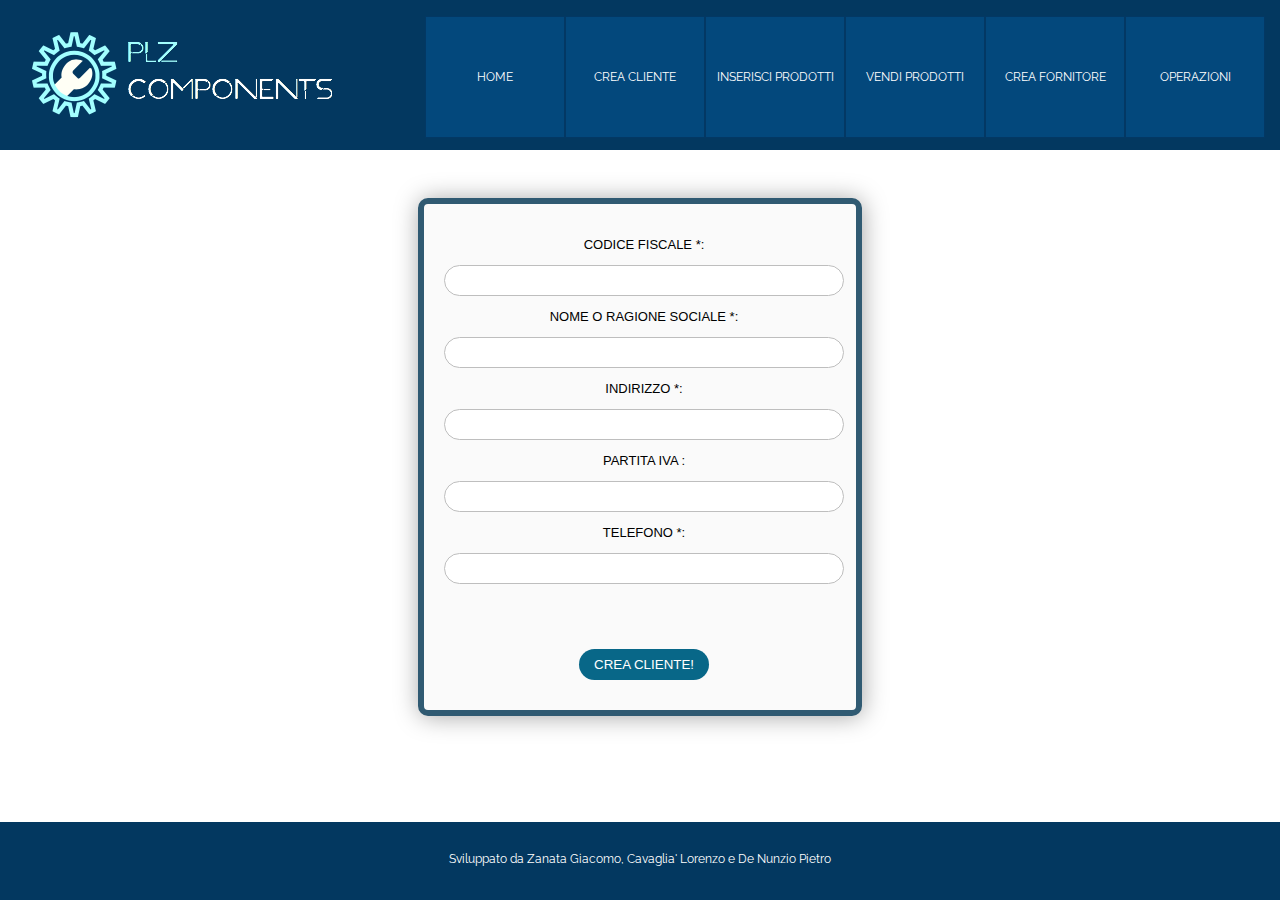
<file: crea_cliente.html>
<html>
<head>
  <title>CREA CLIENTE | PLZCOMPONENTS</title>
  <link href="https://fonts.googleapis.com/css?family=Raleway" rel="stylesheet">
  <link rel="shortcut icon" href="resources/title_logo.png" />
</head>
<body>
  <link rel="stylesheet" type="text/css" href="style.css">

  <div id="header" class="header">

    <div id="logo">
     <a href="index.html"> <img src="logo.png"> </a>
    </div>

    <div id="menu">
      <ul>
        <li><a href="index.html">HOME</a><li>
        <li><a href="crea_cliente.html">CREA CLIENTE</a><li>
        <li><a href="inserisci_prodotti.php">INSERISCI PRODOTTI</a><li>
        <li><a href="vendi_prodotti.php">VENDI PRODOTTI</a><li>
        <li><a href="crea_fornitore.html">CREA FORNITORE</a><li>
        <li><a href="operazioni.html">OPERAZIONI</a><li>
      </ul>
    </div>

  </div>

  <div id="main_cf" class="main">
    <br><br>
    <form action="crea_cliente.php" method="POST" class="customForm customStyle">
        <center><p>CODICE FISCALE *:</p>
        <input class="field-long" type="text" name="Codice_Fiscale">
        <p>NOME O RAGIONE SOCIALE *:</p>
        <input class="field-long" type="text" name="nome_o_ragione_sociale">
        <p>INDIRIZZO *:</p>
        <input class="field-long" type="text" name="Indirizzo">
        <p>PARTITA IVA :</p>
        <input class="field-long" type="number" name="P_Iva">
        <p>TELEFONO *:</p>
        <input class="field-long" type="number" name="Telefono"><br><br><br>
        <br>
        <button onclick="submit"> CREA CLIENTE! </button></center>
    </form>
    <br><br><br>
  </div>

  <div id="footer" class="footer">
    <p id="fp"> Sviluppato da Zanata Giacomo, Cavaglia' Lorenzo e De Nunzio Pietro<p>
  </div>
</body>
</html>
</file>
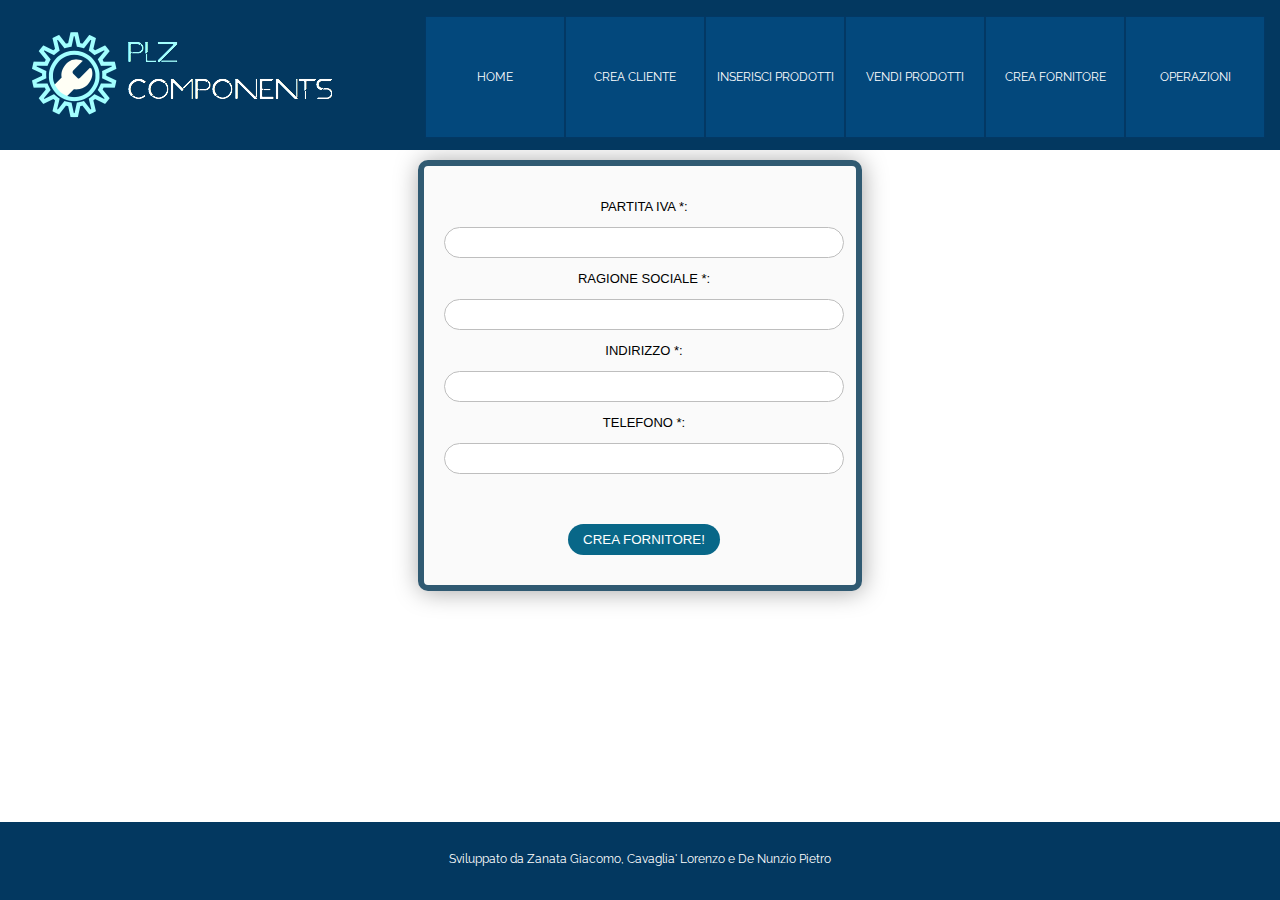
<file: crea_fornitore.html>
<html>
<head>
  <title>CREA FORNITORE | PLZCOMPONENTS</title>
  <link href="https://fonts.googleapis.com/css?family=Raleway" rel="stylesheet">
  <link rel="shortcut icon" href="resources/title_logo.png" />
</head>
<body>
  <link rel="stylesheet" type="text/css" href="style.css">

  <div id="header" class="header">

    <div id="logo">
     <a href="index.html"> <img src="logo.png"> </a>
    </div>

    <div id="menu">
      <ul>
        <li><a href="index.html">HOME</a><li>
        <li><a href="crea_cliente.html">CREA CLIENTE</a><li>
        <li><a href="inserisci_prodotti.php">INSERISCI PRODOTTI</a><li>
        <li><a href="vendi_prodotti.php">VENDI PRODOTTI</a><li>
        <li><a href="crea_fornitore.html">CREA FORNITORE</a><li>
        <li><a href="operazioni.html">OPERAZIONI</a><li>
      </ul>
    </div>

  </div>

  <div id="main_cf" class="main">
    <form action="crea_fornitore.php" method="POST" class="customForm customStyle">
        <center><p>PARTITA IVA *:</p>
        <input class="field-long" type="number" name="p_iva">
        <p>RAGIONE SOCIALE *:</p>
        <input class="field-long" type="text" name="rag_soc">
        <p>INDIRIZZO *:</p>
        <input class="field-long" type="text" name="Indirizzo">
        <p>TELEFONO *:</p>
        <input class="field-long" type="number" name="Telefono"><br><br><br>
        <button onclick="submit"> CREA FORNITORE! </button></center>
    </form>
  </div>

  <div id="footer" class="footer">
    <p id="fp"> Sviluppato da Zanata Giacomo, Cavaglia' Lorenzo e De Nunzio Pietro<p>
  </div>
</body>
</html>
</file>
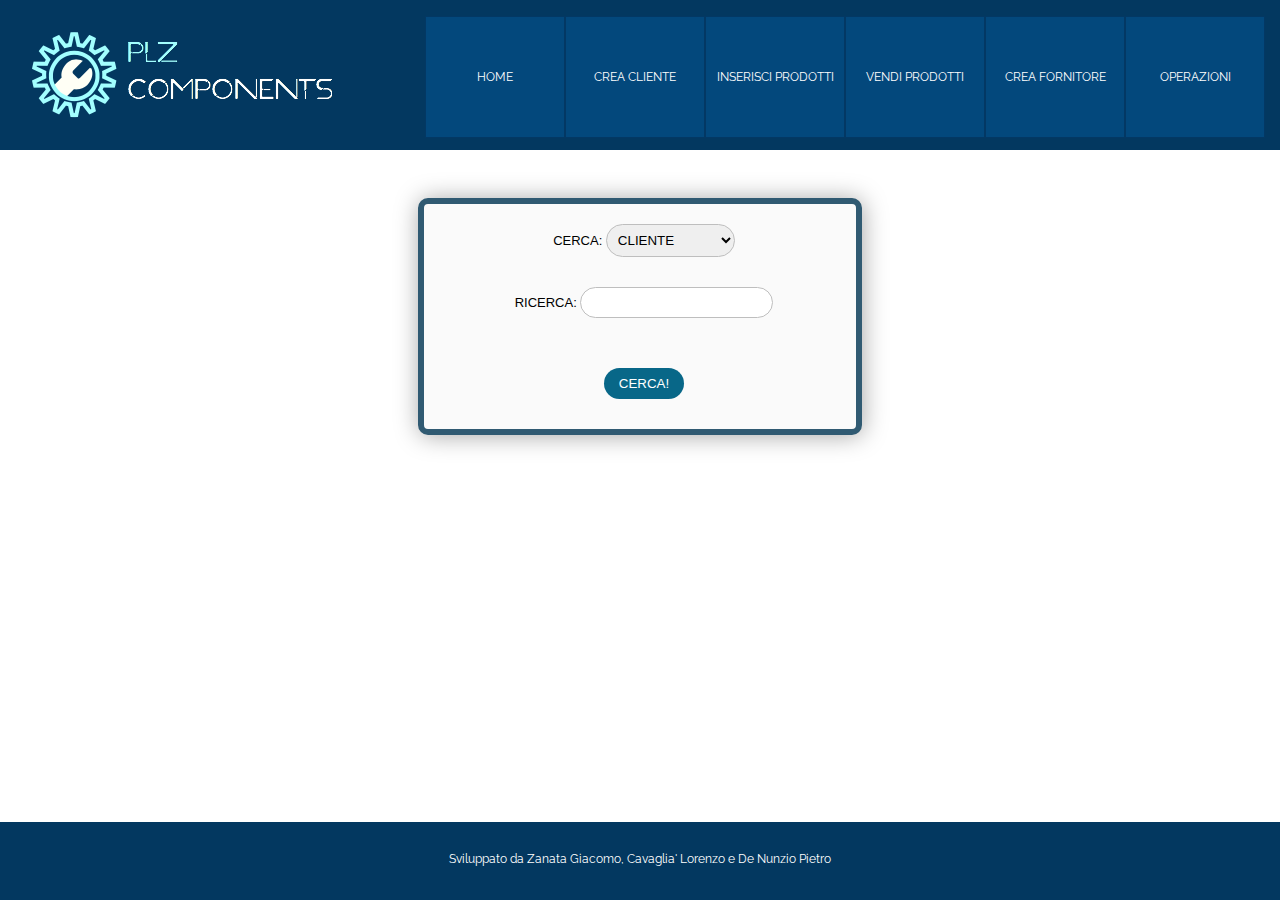
<file: operazioni.html>
<html>
<head>
  <title>OPERAZIONI | PLZCOMPONENTS</title>
  <link href="https://fonts.googleapis.com/css?family=Raleway" rel="stylesheet">
  <link rel="shortcut icon" href="resources/title_logo.png" />
</head>
<body>
  <link rel="stylesheet" type="text/css" href="style.css">

  <div id="header" class="header">

    <div id="logo">
     <a href="index.html"> <img src="logo.png"> </a>
    </div>

    <div id="menu">
      <ul>
        <li><a href="index.html">HOME</a><li>
        <li><a href="crea_cliente.html">CREA CLIENTE</a><li>
        <li><a href="inserisci_prodotti.php">INSERISCI PRODOTTI</a><li>
        <li><a href="vendi_prodotti.php">VENDI PRODOTTI</a><li>
        <li><a href="crea_fornitore.html">CREA FORNITORE</a><li>
        <li><a href="operazioni.html">OPERAZIONI</a><li>
      </ul>
    </div>

  </div>

  <div id="main_cf" class="main">

    <br><br>

  <center>
  <form action="cerca.php" method="POST" class="customForm customStyle">

    CERCA:
    <select name="search">
      <option value="cliente"> CLIENTE </option>
      <option value="fornitori"> FORNITORE </option>
      <option value="vendite"> VENDITA </option>
      <option value="acquisti"> INSERIMENTO </option>
    </select>
    <br>
    <br>
    <br>
    RICERCA:
    <input type="text" name="search_query">
    <br>
    <br>
    <br>
    <button type="submit"> CERCA! </button>

  </form>
  </center>

  </div>

  <br><br><br><br>

  <div id="footer" class="footer">
    <p id="fp"> Sviluppato da Zanata Giacomo, Cavaglia' Lorenzo e De Nunzio Pietro<p>
  </div>

</body>
</html>
</file>
<file: style.css>
body {
	margin: 0;
}

.header{
background-color: #033860;
width: auto;
height: auto;
min-height: 150px;
min-width: 800px;
position: fixed;
top: 0px;
left: 0px;
right: 0px;
z-index: 2;
text-align: right;
}


.mySlides{
	width: 100%;
	height: 100%;
	position: absolute;
}

.main{
  padding: 50px;
	padding-top: 150px;
  width: auto;
  height: auto;
  background-color: white;
  left: 0px;
  right: 0px;
  z-index: 0;
  text-align: center;
  font-family: 'Raleway', sans-serif;
}

hr {
	width: 100%;
}

.footer{
  width: auto;
  height: auto;
  min-height: 50px;
  min-width: 800px;
  position: fixed;
  bottom: 0px;
  left: 0px;
  right: 0px;
  background-color: #033860;
  z-index: 2;
  text-align: center;
}

#logo{
  position: fixed;
  top: 22px;
  left: 22px;
}

#fp{
  text-align: center;
  font-size: 12px;
  font-family: 'Raleway', sans-serif;
  color: white;
  line-height: 50px;
}

#menu li{
  line-height: 120px;
	float: left;
	width: 140px;
	text-align: center;
  font-size: 12px;
	list-style: none;
  font-family: 'Raleway', sans-serif;
}

#menu ul {
  position: fixed;
  right: -825px;
}

#menu li a{
  background-color: #03487C;
	color: #FFF;
	text-decoration: none;
	display: block;
  border: 1px solid #033864;
}

#menu li a:hover {
	text-shadow: 0px 0px 30px #86BBD8;
}

#menu ul ul:hover {
	box-shadow: 0px 20px 30px #86BBD8;
}

#main_cf{
  text-align: left;
  left: 16px;
}

#p_error{
  color: red;
}

#p_insert{
  color: green;
  font-weight: bold;
}

.mySlides {
	display:none;
}

.table_default th,
.table_default td {
	border: 1px solid;
	border-color: #0a0a0a;
	margin: 0;
	padding: 5px;

}

/* CSS Form */

.customForm{
    max-width: 450px;
    background: #FAFAFA;
    padding: 30px;
    margin: 50px auto;
    box-shadow: 1px 1px 25px rgba(0, 0, 0, 0.35);
    border-radius: 10px;
    border: 6px solid #305A72;
}
.customForm ul{
    padding:0;
    margin:0;
    list-style:none;
}
.customForm ul li{
    display: block;
    margin-bottom: 10px;
    min-height: 35px;
}
.customForm ul li  .field-style{
    box-sizing: border-box;
    -webkit-box-sizing: border-box;
    -moz-box-sizing: border-box;
    padding: 8px;
    outline: none;
    border: 1px solid #B0CFE0;
    -webkit-transition: all 0.30s ease-in-out;
    -moz-transition: all 0.30s ease-in-out;
    -ms-transition: all 0.30s ease-in-out;
    -o-transition: all 0.30s ease-in-out;

}.customForm ul li  .field-style:focus{
    box-shadow: 0 0 5px #B0CFE0;
    border:1px solid #B0CFE0;
}
.customForm ul li .field-split{
    width: 49%;
}
.customForm ul li .field-full{
    width: 100%;
}
.customForm ul li input.align-left{
    float:left;
}
.customForm ul li input.align-right{
    float:right;
}
.customForm ul li textarea{
    width: 100%;
    height: 100px;
}
.customForm ul li input[type="button"],
.customForm ul li input[type="submit"] {
    -moz-box-shadow: inset 0px 1px 0px 0px #3985B1;
    -webkit-box-shadow: inset 0px 1px 0px 0px #3985B1;
    box-shadow: inset 0px 1px 0px 0px #3985B1;
    background-color: #216288;
    border: 1px solid #17445E;
    display: inline-block;
    cursor: pointer;
    color: #FFFFFF;
    padding: 8px 18px;
    text-decoration: none;
    font: 12px Arial, Helvetica, sans-serif;
}
.customForm ul li input[type="button"]:hover,
.customForm ul li input[type="submit"]:hover {
    background: linear-gradient(to bottom, #2D77A2 5%, #337DA8 100%);
    background-color: #28739E;
}

.customStyle {
    margin:10px auto;
    max-width: 400px;
    padding: 20px 12px 10px 20px;
	  font: 13px "Open Sans", sans-serif;
}

.customStyle label{
    padding:0px;
    display:block;
    font-weight: bold;
}
.customStyle input[type=text],
.customStyle input[type=date],
.customStyle input[type=datetime],
.customStyle input[type=number],
.customStyle input[type=search],
.customStyle input[type=time],
.customStyle input[type=url],
.customStyle input[type=email],
textarea,
select{
    box-sizing: border-box;
    -webkit-box-sizing: border-box;
    -moz-box-sizing: border-box;
    border:1px solid #BEBEBE;
    padding: 7px;
    margin:0px;
    border-radius: 100px;
    -webkit-transition: all 0.30s ease-in-out;
    -moz-transition: all 0.30s ease-in-out;
    -ms-transition: all 0.30s ease-in-out;
    -o-transition: all 0.30s ease-in-out;
    outline: none;
}
.customStyle input[type=text]:focus,
.customStyle input[type=date]:focus,
.customStyle input[type=datetime]:focus,
.customStyle input[type=number]:focus,
.customStyle input[type=search]:focus,
.customStyle input[type=time]:focus,
.customStyle input[type=url]:focus,
.customStyle input[type=email]:focus,
.customStyle input[type=password]:focus,
.customStyle textarea:focus,
.customStyle select:focus{
    border-radius: 100px;
    -moz-box-shadow: 0 0 8px #88D5E9;
    -webkit-box-shadow: 0 0 8px #88D5E9;
    box-shadow: 0 0 8px #88D5E9;
    border: 1px solid #88D5E9;
}
.customStyle .field-divided{
    width: 49%;
}

.customStyle .field-long{
    width: 100%;
}
.customStyle .field-select{
    width: 100%;
}
.customStyle .field-textarea{
    height: 100px;
}
input[type=submit], input[type=button], button{
    text-align: center;
    border-radius: 100px;
    background: #086788;
    padding: 8px 15px 8px 15px;
    border: none;
    color: #fff;
		margin-bottom: 20px;
		margin-top: 20px;
}
input[type=submit]:hover, input[type=button]:hover, button:hover{
    text-align: center;
    background: #4691A4;
    box-shadow:none;
    -moz-box-shadow:none;
    -webkit-box-shadow:none;
}
.customStyle .required{
    color:red;
}

.customStyle input[type=text]::placeholder,
.customStyle input[type=text]::placeholder,
.customStyle input[type=date]::placeholder,
.customStyle input[type=number]::placeholder{
  text-align: center;
}

.customStyle input[type=text],
.customStyle input[type=number],
.customStyle input[type=password],
.customStyle input[type=date],
.customStyle input[type=email] {
  text-align: center;
}
</file>
